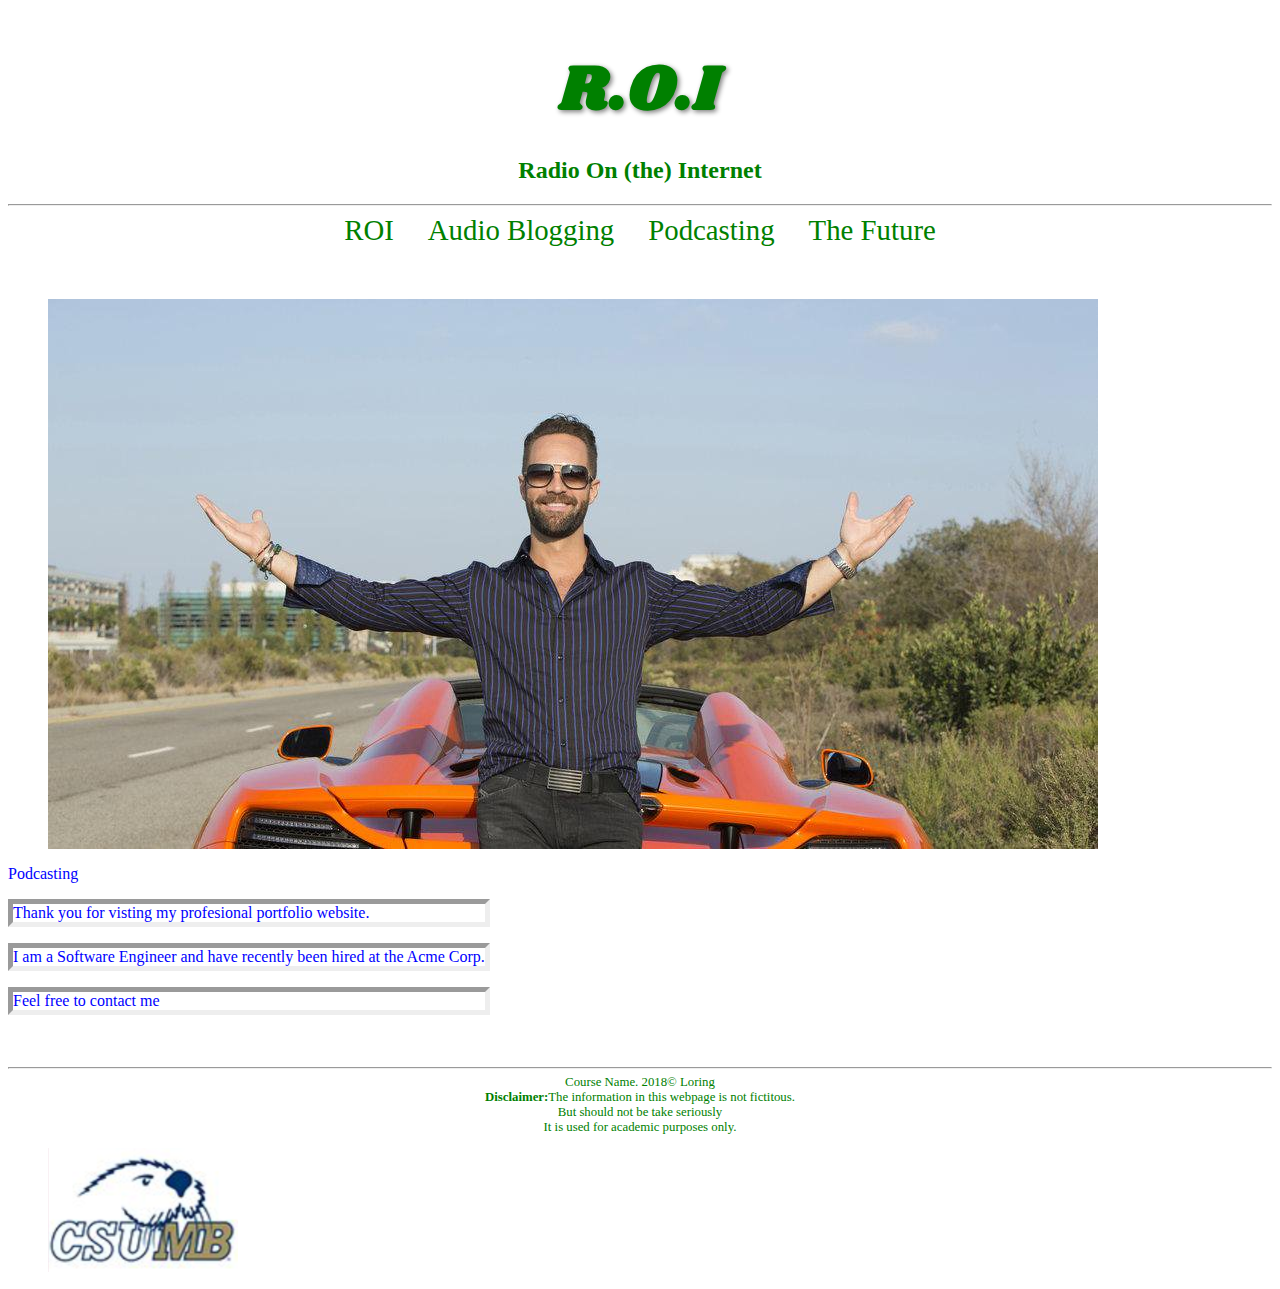
<file: hw/hw1/index.html>
<!DOCTYPE html>
<html>
    <head>
        <meta charset="utf-8"/>
        <title>Gabriel Loring: Personal Website</title>
        <link href="css/styles.css" rel="stylesheet" type="text/css">
        <link href="https://fonts.googleapis.com/css?family=Shrikhand" rel="stylesheet">
    </head>

    <body>
        <header>
            <h1>
                R.O.I
            </h1>
            <h2>
                Radio On (the) Internet
            </h2>
        </header>

        <hr>
        <nav>
            <a href="index.html">ROI</a>
            <a href="audioBlogging.html">Audio Blogging</a>
            <a href="podcasting.html">Podcasting</a>
            <a href="future.html">The Future</a>
        </nav>
        <br />
        <br />
        <main>
            <figure>
                <img 
                    id = "me"
                    src="img/funny.jpg" 
                    alt="Silicon Valley">
            </figure>
            <div id="Introduction">Podcasting
                <br />
                <p>Thank you for visting my profesional portfolio website.</p>
                <p>I am a Software Engineer and have recently been hired at the Acme Corp.</p>
                <p>Feel free to contact me</p>
                <br /><br />
            </div>
        </main>

    <footer>
        <hr>
        Course Name. 2018&copy; Loring<br />
        <strong>Disclaimer:</strong>The information in this webpage is not fictitous.<br />
        But should not be take seriously<br />
        It is used for academic purposes only.<br />

        <figure>
            <img 
                id = "logo"
                src="img/logo.png" 
                alt="CSUMB Logo">
        </figure>
    </footer>
    </body>
</html>
</file>
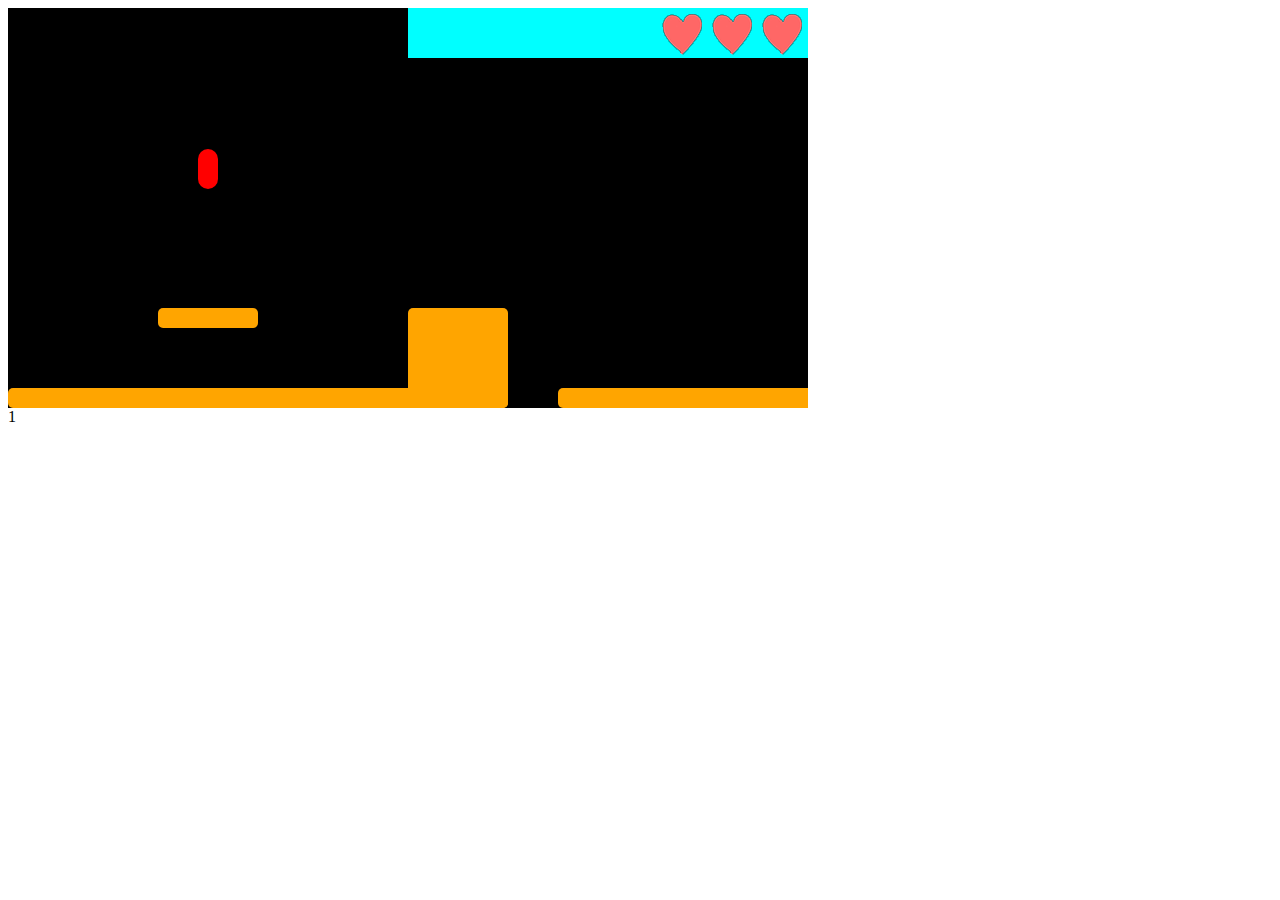
<file: hw/hw4/index.html>
<!DOCTYPE html>
<html>
	<head>
		<title>Platformer</title>
		<script src="myGameLibrary.js"></script>
      <script src="http://ajax.googleapis.com/ajax/libs/jquery/1.10.2/jquery.min.js"></script>
      <script>
         $("document").ready( function() {
            //jQuery code will go here
         })

         var pc;
         var npc_prince;
			var output;
			var leftArrowDown = false;
         var rightArrowDown = false;
         var upArrowDown = false;

			var gameTimer;

			const GRAVITY = 1;
			var fallSpeed = 0;
         var platforms;

         var level = 0;
         var lifebar;
         var numLives = 0;
         platforms = new Array();

         function addLife(){
            numLives++;
            var life = document.createElement('IMG');
            life.src='heart.png';
            lifebar.appendChild(life);
         }

         function removeLife(){
            if(numLives>0){
            numLives--;
            var lives = lifebar.children;
            lifebar.removeChild(lives[0]);
            }
            else{
               gameWindow.interHTML = '<br><br>You Lose!';
               gameWindow.className = 'msgGameOver';
            }
         }


         function addPlatform(x,y,w,h){
            var p = document.createElement('DIV');
            p.className = 'platform';
            p.style.left = x + 'px';
            p.style.top = y + 'px';
            p.style.width = w + 'px';   
            p.style.height = h + 'px';

            platforms.push(p);
            gameWindow.appendChild(p);
         }

			function init(){
            output = document.getElementById('output');
            output.innerHTML = level;
            lifebar = document.getElementById('lifebar');
            for(var i=0; i<3; i++){
               addLife();
            }

				pc = document.getElementById('pc');
				pc.style.width = '20px';
            pc.style.height = '40px';

				npc_prince = document.getElementById('npc_prince');
				npc_prince.style.width = '20px';
            npc_prince.style.height = '40px';

            nextLevel();
			}

         function nextLevel(){
            document.getElementById('btnContinue').style.display ='none';

            level++;
            output.innerHTML = level;

            fallSpeed = 0;
            leftArrowDown = false;
            rightArrowDown = false;
            upArrowDown = false;
            
            pc.style.left = '190px';
            pc.style.top = '50px';
            
            for(var i=0; i< platforms.length; i++){
               gameWindow.removeChild(platforms[i]);
            }
            

            if(level==1){
         		npc_prince.style.left = '2000px';
				   npc_prince.style.top = '340px';
               addPlatform(0,380,500,20);
               addPlatform(150,300,100,20);
               addPlatform(550, 380,400,20);
               addPlatform(400, 300, 100, 100);
               addPlatform(900, 200, 100, 20);
               addPlatform(800, 300, 100, 20);            
               addPlatform(1180, 380, 1400, 20);
            }
            else if(level==2){
              	npc_prince.style.left = '500px';
               npc_prince.style.top = '340px'; 
               addPlatform(0,380,250,20);
               addPlatform(300,380,250,20);
            }
            else if(level==3){
              	npc_prince.style.left = '650px';
               npc_prince.style.top = '240px'; 
               addPlatform(0,380,500,20);
               addPlatform(550,280,150,20);
            }

            gameTimer = setInterval(gameloop, 50);
         }
			function gameloop(){
				// HORIZONTAL MOVEMENT
				if(leftArrowDown){
               pc.style.left = parseInt(pc.style.left) - 5 + 'px';
				}

            if(rightArrowDown){
					pc.style.left = parseInt(pc.style.left) + 5 + 'px';	
            }
            if(upArrowDown){ // Allow mid Air Jumps
               fallSpeed -= 2;
               if(fallSpeed < -4){ //Cap our jump height
                  fallSpeed = -4;
               }
            }

            //Only check side hit once
            if(leftArrowDown || rightArrowDown){
               var sideHit = false; 
               for(var i =0; i<platforms.length; i++){
                  if(hittest(pc,platforms[i])){
                     sideHit = true;
                     if(leftArrowDown){
                        pc.style.left = parseInt(pc.style.left) + 5 + 'px'
                     }
                     else{
                        pc.style.left = parseInt(pc.style.left) - 5 + 'px'
                     }
                     break;
                  }
               }
               if(!sideHit){   // Moved scrolling here
                  var scroll = 5;
                  if(rightArrowDown){
                     scroll *= -1;
                  }
                  for(var i = 0; i<platforms.length; i++){
                     platforms[i].style.left = parseInt(platforms[i].style.left) + scroll + "px";
                  }
                  npc_prince.style.left = parseInt(npc_prince.style.left) + scroll + "px";
               }
            }

            fallSpeed += GRAVITY;
            pc.style.top = parseInt(pc.style.top) + fallSpeed + 'px';

            for(var i=0; i<platforms.length; i++){
               if(hittest(pc, platforms[i])){
                  pc.style.top = parseInt(platforms[i].style.top)-parseInt(pc.style.height) + 'px';
                  if(fallSpeed<0){     // We hit the bottom of a platform
                     pc.style.top = parseInt(platforms[i].style.top)+parseInt(platforms[i].style.height) + 'px';
                     fallSpeed *= -1;
                  }
                  else if(upArrowDown){ //Jump off a platform will get a boost
                     fallSpeed -=16;
                  }
                  else if(fallSpeed < 4){   // Lets add a bit of bounce but not to much
                     fallSpeed = 0;
                  }else{
                     fallSpeed = fallSpeed/2 ;
                     fallSpeed = fallSpeed * -1;
                  }
                  break;   // We can only hit one platform at a time
               }
            }

            if(hittest(pc, npc_prince)){
               clearInterval(gameTimer);
               alert("You saved the prince!");
               if(level==3){
                  gameWindow.interHTML = '<br><br>You Win!';
                  gameWindow.className = 'msgGameOver';
               }else{
                  document.getElementById('btnContinue').style.display ='block';
               }
            }
            else if(parseInt(pc.style.top) > 400){
               clearInterval(gameTimer);
               alert("So sad you fell in a hole!");
               removeLife();
               level--;
               nextLevel();
            }

			}

			document.addEventListener('keydown', function(event){
				if(event.keyCode==37) leftArrowDown = true;
            if(event.keyCode==39) rightArrowDown = true;
            if(event.keyCode==38) upArrowDown = true;
			});

			document.addEventListener('keyup', function(event){
				if(event.keyCode==37) leftArrowDown = false;
            if(event.keyCode==39) rightArrowDown = false;
            if(event.keyCode==38) upArrowDown = false;
			});
      </script>


		<style type="text/css">
			#gameWindow{
				position: relative;
				width: 800px;
				height: 400px;
				background-color: black;
            overflow: hidden;
			}

			#pc{
				position: absolute;
				border-radius: 10px;
				background-color: red;
			}

			#npc_prince{
				position: absolute;
				border-radius: 10px;
				background-color: yellow;
			}         

         .platform{
            position:absolute;
            background-color: orange;
            border-radius: 5px;
         }

         #btnContinue{
            position: absolute;
            left : 350px;
            top: 320px;

            display: none;

            background-color: rgba(255, 255, 255, 0.6);
            color: black;

            padding: 20px;
            padding-top: 10px;
            padding-bottom: 10px;
            border-radius: 10px;

            text-align: center;
            font-size: 14pt;

            z-index: 10;
            -webkit-touch-callout: none;
            -webkit-user-select: none;
            -khtml-user-select: none;
            -moz-user-select: none;
            -ms-user-select: none;
            user-select: none;
         }

         #btnContinue:hover{
            background-color: rgba(255, 255, 255, 0.9);
         }

         .msgGameOver{
            font-size:50pt;
            text-align: center;
            color: white;
         }

         #lifebar{
            position: absolute;
            width: 400px;
            left: 400px;
            text-align: right;

            height: 50px;
            background-color: aqua;
         }
		</style>

	
	</head>
	<body onload="init()">

		<div id="gameWindow">
         <div id="lifebar"></div>
			<div id="pc"></div>
         <div id="npc_prince"></div>
         <div id="btnContinue" onclick="nextLevel();">Continue</div>
		</div>
		<div id="output"></div>

	</body>
</html>
</file>
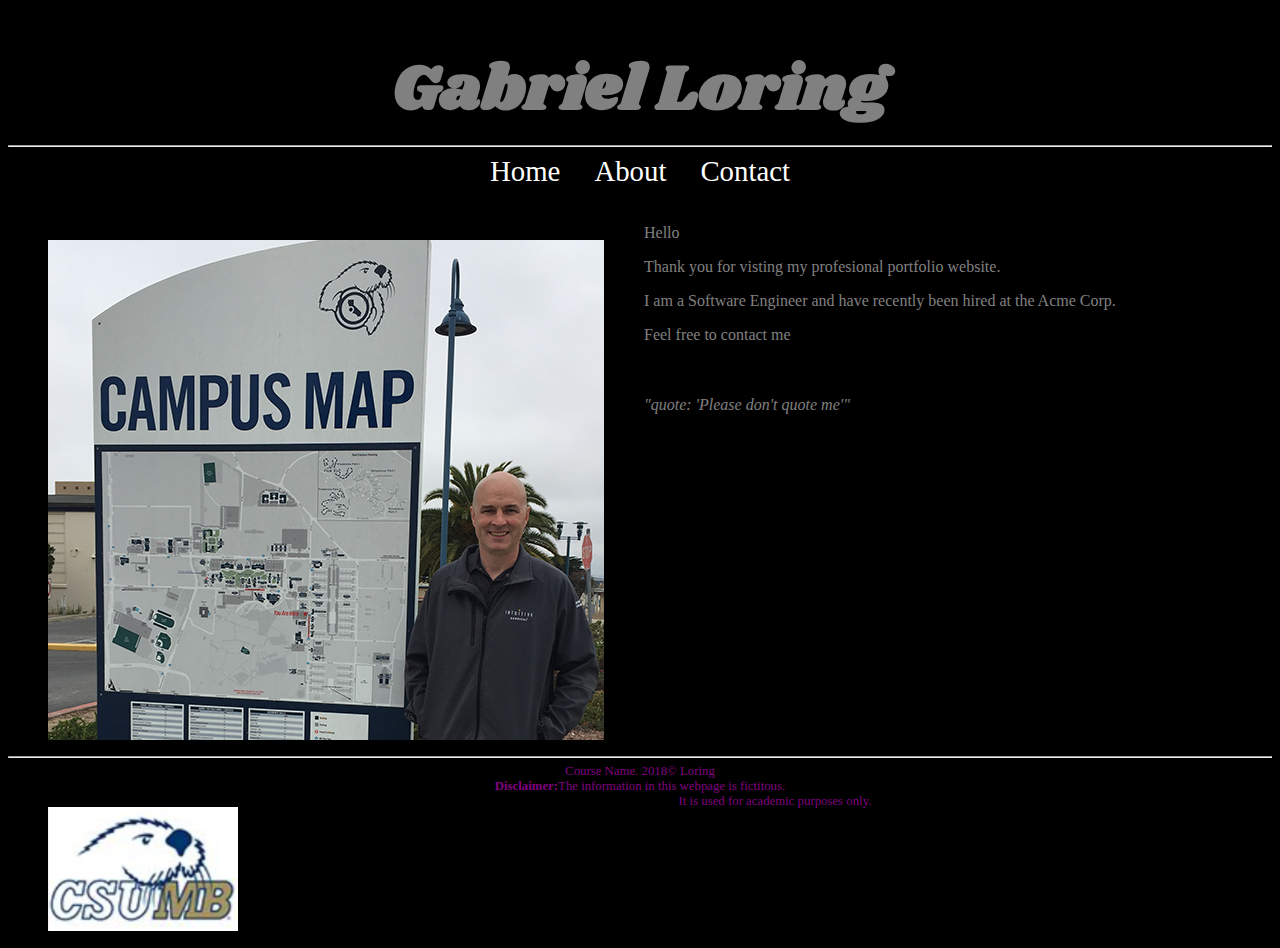
<file: labs/lab1/index.html>
<!DOCTYPE html>
<html>
    <head>
        <meta charset="utf-8"/>
        <title>Gabriel Loring: Personal Website</title>
        <link href="css/styles.css" rel="stylesheet" type="text/css">
        <link href="https://fonts.googleapis.com/css?family=Shrikhand" rel="stylesheet">
    </head>

    <body>
        <header>
            <h1>
                Gabriel Loring
            </h1>
        </header>

        <hr>
        <nav>
            <a href="index.html">Home</a>
            <a href="about.html">About</a>
            <a href="contact.html">Contact</a>
        </nav>
        <br />
        <br />
        <main>
            <figure>
                <img 
                    id = "me"
                    src="img/gabe_loring.png" 
                    alt="Picture of Gabe">
            </figure>
            <div id="welcomeText">Hello
                <br />
                <p>Thank you for visting my profesional portfolio website.</p>
                <p>I am a Software Engineer and have recently been hired at the Acme Corp.</p>
                <p>Feel free to contact me</p>
                <br /><br />
                <em>"quote: 'Please don't quote me'"</em>
            </div>
        </main>

    <footer>
        <hr>
        Course Name. 2018&copy; Loring<br />
        <strong>Disclaimer:</strong>The information in this webpage is fictitous.<br />
        It is used for academic purposes only.

        <figure>
            <img 
                id = "logo"
                src="img/logo.png" 
                alt="CSUMB Logo">
        </figure>
    </footer>
    </body>
</html>
</file>
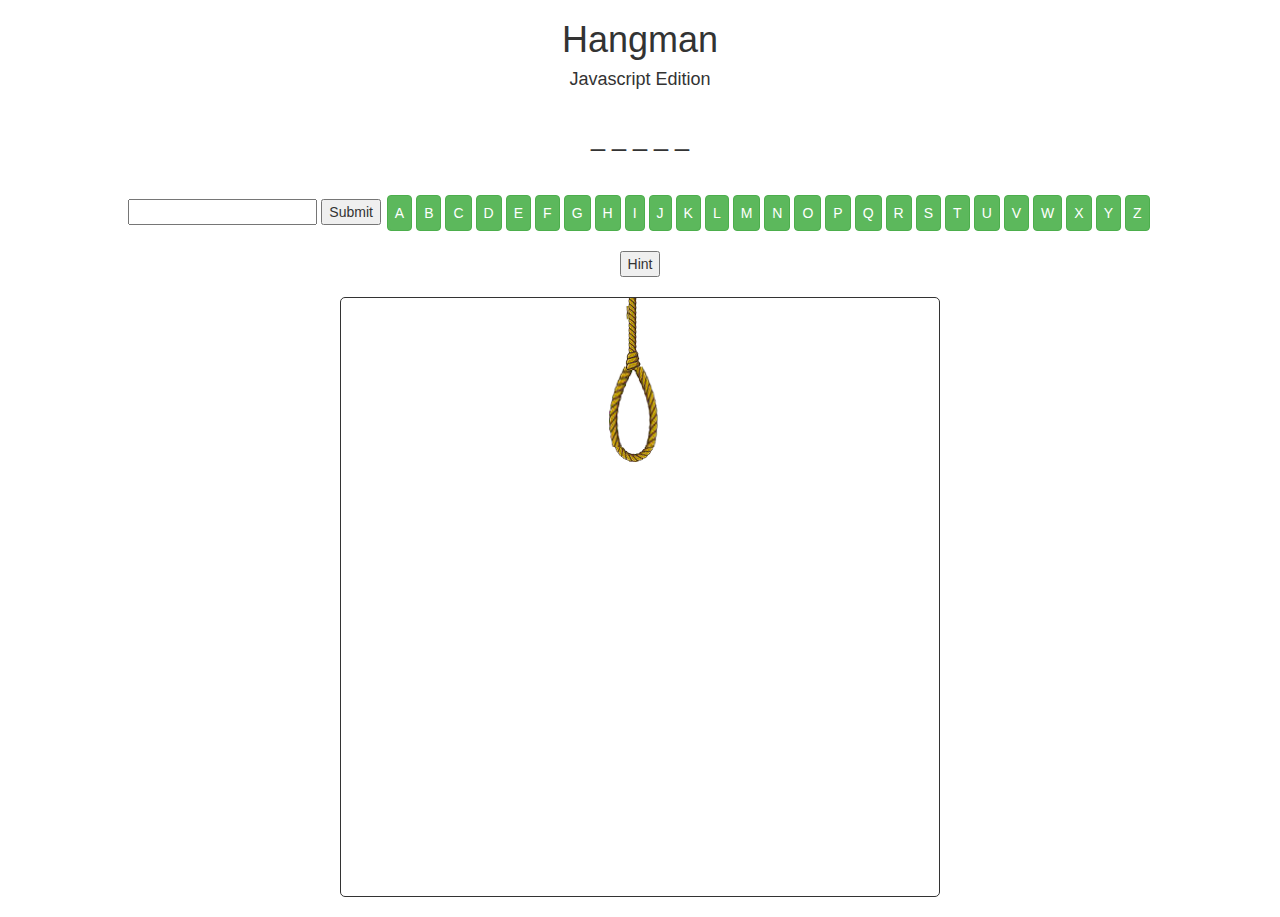
<file: labs/lab7/index.html>
<!DOCTYPE html>
<html>
    <head>
        <title>Hangman</title>
        <script language="javascript">
            /*
            var selectWord = "";
            var selectHint = "";
            var board = [];
            var remainingGuesses = 6;
            var words = ["snake", "monkey", "bettle"];
            var alphabet = ['A', 'B', 'C', 'E', 'F', 'G', 'H', 'I', 'J', 'K', 'L', 'M', 'N', 'O', 'P', 'Q', 'R', 'S', 'T', 'U', 'V', 'W', 'X', 'Y', 'Z'];


            // console.log(words[0]);
            //
            // var randomInt = Math.floor(Math.random() * words.length);
            // selectWord =  words[randomInt];
            // console.log(selectWord);

            //Listeners
            window.onload = startGame();

            //Functions
            function startGame(){
                pickWord();
                initBoard();
                updateBoard();
            }

            function initBoard(){
                for(var letter in selectWord){
                    board.push(" _");
                }
            }

            function pickWord(){
                var randomInt = Math.floor(Math.random() * words.length);
                selectedWord =  words[randomInt];
            }

            function updateWord(positions, letter){
                for(var pos of positions){
                    board[pos] = letter;
                }
                updateBoard();
            }

            function updateBoard(){
                $("#word").empty();

                for(var letter of board){
                    document.getElementById("word").innerHTML += letter + " ";
                }
            }

            function updateMan(){
                $("handImg").attr("src", "img/stick_" + (6-remainingGuesses) + ".png");
            }
            function initBoard();
            for(var letter of board){
                document.getElementById("word").innerHTML += letter + " ";
            }

            //CREATE LETTERS IN LETTER DIV
            function createLetters(){
                for( var letter of alphabet){
                    $("#letters"). append(",button class='letter' id='" + letter + "'>"+ letter + "</button>");

                    //Goes here??
                    $(".letter").click(function(){
                        console.log($(this).attr("id"));
                    })
                }
            }

            function checkLetter(letter){
                var positions = new Array();

                for(var i = 0; i < selectedWord.length; i++){
                    console.log(selectedWord);
                    if(letter == selectedWord[i]){
                        positions.push(i);
                    }
                }

                if((positions.length > 0){
                    updateWord(positions, letter);
                }else{
                    remainingGuesses -= 1;
                }
            }


            $("#letterBtn").click(function(){
                var boxVal = $("#letterBox").val();
                console.log("You pressed the button and it had value: " + boxVal);
            })
            */
        </script>
        <link  href="css/styles.css" rel="stylesheet" type="text/css" />
        <link href="https://fonts.googleapis.com/css?family=Pacifico" rel="stylesheet">
        <link href="https://maxcdn.bootstrapcdn.com/bootstrap/3.3.7/css/bootstrap.min.css" rel="stylesheet" integrity="sha384-BVYiiSIFeK1dGmJRAkycuHAHRg32OmUcww7on3RYdg4Va+PmSTsz/K68vbdEjh4u" crossorigin="anonymous">

        <script src="https://ajax.googleapis.com/ajax/libs/jquery/3.2.1/jquery.min.js"></script>
        <script src="https://maxcdn.bootstrapcdn.com/bootstrap/3.3.7/js/bootstrap.min.js" integrity="sha384-Tc5IQib027qvyjSMfHjOMaLkfuWVxZxUPnCJA7l2mCWNIpG9mGCD8wGNIcPD7Txa" crossorigin="anonymous"></script>

        <meta name="viewport" content="width=device-width, initial-scale=1">
    </head>
    <body>
        <div class='container text-center'>
            <header>
                <h1>Hangman</h1>
                <h4>Javascript Edition</h4>
            </header>

            <div id="word"></div>
            <div id="letters">
                <input type = "text" id = "letterBox">
                <button id = "letterBtn">Submit</button>
            </div>

            
            <button id = "hintbtn">Hint</button>
            <div id="hint">
            </div>
            
            <div id="man">
                <img src="img/stick_0.png" class="manImg" id="hangImg">
            </div>

            <div id="guesses">
                <span></span>
            </div>
            
            <div id="won">
                <h2>You Won!</h2>
                <button class="replayBtn btn btn-success">Play Again</button>
            </div>
            <div id="lost">
                <h2>You Lost!</h2>
                <button class="replayBtn btn btn-warning">Play Again</button>
            </div>

        </div>

    <!--<script src='js/hangman.js'></script>-->
    <script src='js/hangman_revised.js'></script>
    </body>
</html>
</file>
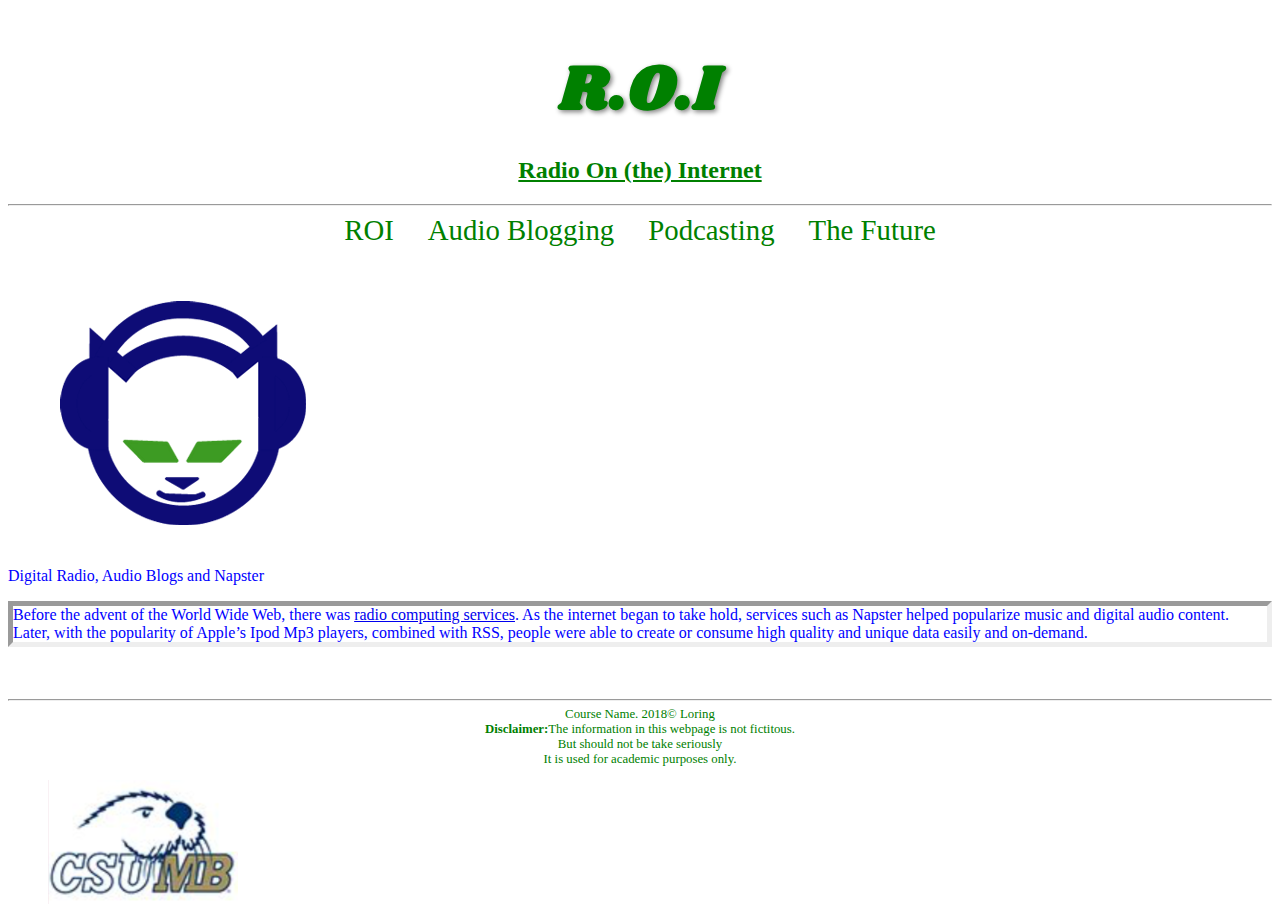
<file: hw/hw1/audioblogging.html>
<!DOCTYPE html>
<html lang="en-US">
    <head>
        <meta charset="utf-8"/>
        <title>Gabriel Loring: Tres Commas Website</title>
        <link href="css/styles.css" rel="stylesheet" type="text/css">
        <link href="https://fonts.googleapis.com/css?family=Shrikhand" rel="stylesheet">
    </head>

    <body>
        <header>
            <h1>
                R.O.I
            </h1>
            <h2>
                <u>Radio On (the) Internet</u>
            </h2>
        </header>

        <hr>
        <nav>
            <a href="index.html">ROI</a>
            <a href="audioblogging.html">Audio Blogging</a>
            <a href="podcasting.html">Podcasting</a>
            <a href="future.html">The Future</a>
        </nav>
        <br />
        <br />
        <main>
            <figure>
                <img 
                    id = "me"
                    src="img/napster.gif" 
                    alt="Napster Logo">
            </figure>
            <div id="Introduction">Digital Radio, Audio Blogs and Napster
                <br />
                <p>Before the advent of the World Wide Web, there was <a href="https://en.wikipedia.org/wiki/History_of_podcasting" >radio computing services</a>. As the internet began to take hold, services such as Napster helped popularize music and digital audio content. Later, with the popularity of Apple’s Ipod Mp3 players, combined with RSS, people were able to create or consume high quality and unique data easily and on-demand.</p>
                <br /><br />
            </div>
        </main>

    <footer>
        <hr>
        Course Name. 2018&copy; Loring<br />
        <strong>Disclaimer:</strong>The information in this webpage is not fictitous.<br />
        But should not be take seriously<br />
        It is used for academic purposes only.<br />

        <figure>
            <img 
                id = "logo"
                src="img/logo.png" 
                alt="CSUMB Logo">
        </figure>
    </footer>
    </body>
</html>
</file>
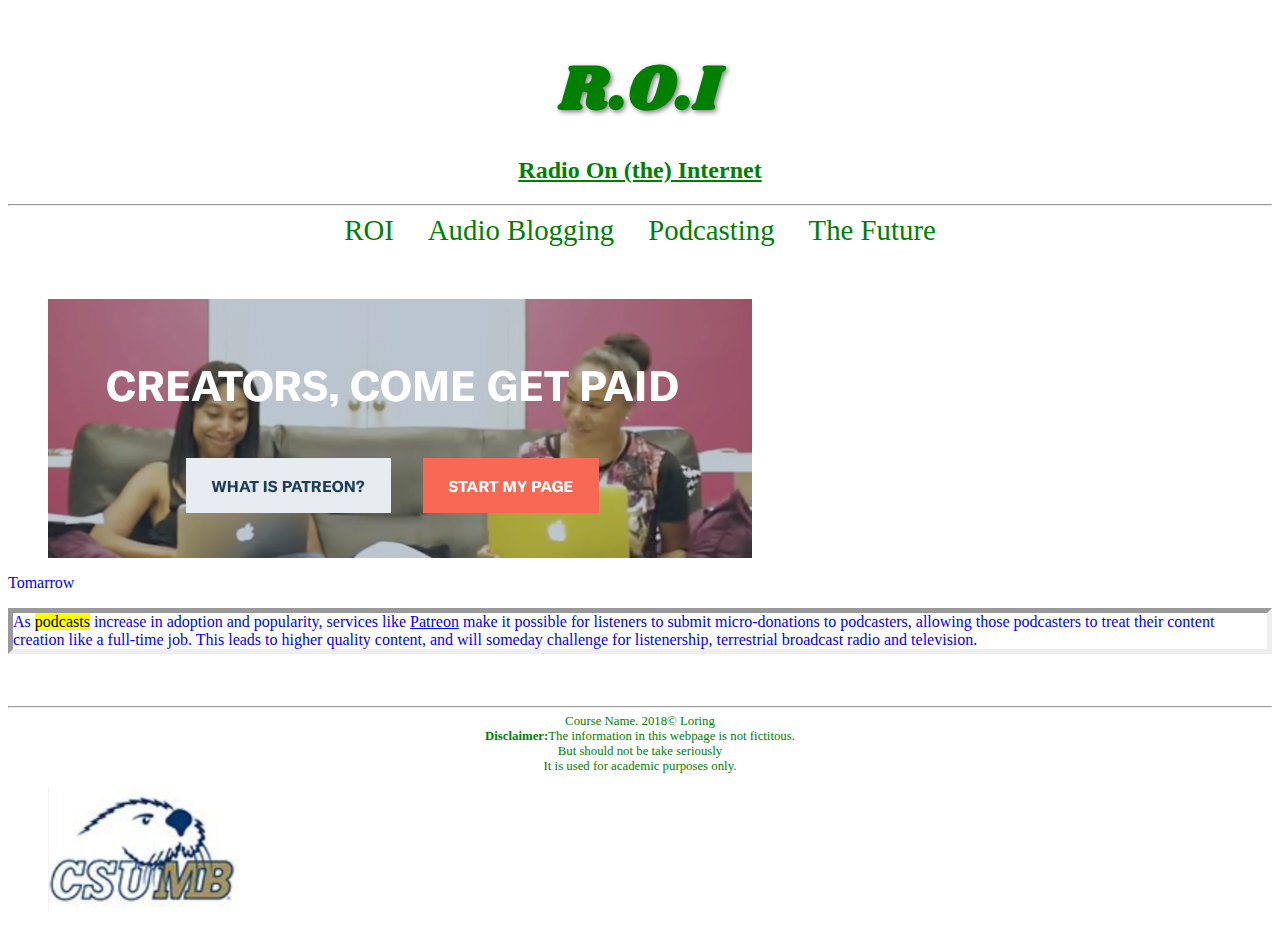
<file: hw/hw1/future.html>
<!DOCTYPE html>
<html lang="en-US">
    <head>
        <meta charset="utf-8"/>
        <title>Gabriel Loring: Tres Commas Website</title>
        <link href="css/styles.css" rel="stylesheet" type="text/css">
        <link href="https://fonts.googleapis.com/css?family=Shrikhand" rel="stylesheet">
    </head>

    <body>
        <header>
            <h1>
                R.O.I
            </h1>
            <h2>
                <u>Radio On (the) Internet</u>
            </h2>
        </header>

        <hr>
        <nav>
            <a href="index.html">ROI</a>
            <a href="audioblogging.html">Audio Blogging</a>
            <a href="podcasting.html">Podcasting</a>
            <a href="future.html">The Future</a>
        </nav>
        <br />
        <br />
        <main>
            <figure>
                <img 
                    id = "me"
                    src="img/patreon.png" 
                    alt="Patreon Logo">
            </figure>
            <div id="Introduction">Tomarrow
                <br />
                <p>As <mark>podcasts</mark> increase in adoption and popularity, services like <a href="https://www.patreon.com" >Patreon</a> make it possible for listeners to submit micro-donations to podcasters, allowing those podcasters to treat their content creation like a full-time job. This leads to higher quality content, and will someday challenge for listenership, terrestrial broadcast radio and television.</p>
                <br /><br />
            </div>
        </main>

    <footer>
        <hr>
        Course Name. 2018&copy; Loring<br />
        <strong>Disclaimer:</strong>The information in this webpage is not fictitous.<br />
        But should not be take seriously<br />
        It is used for academic purposes only.<br />

        <figure>
            <img 
                id = "logo"
                src="img/logo.png" 
                alt="CSUMB Logo">
        </figure>
    </footer>
    </body>
</html>
</file>
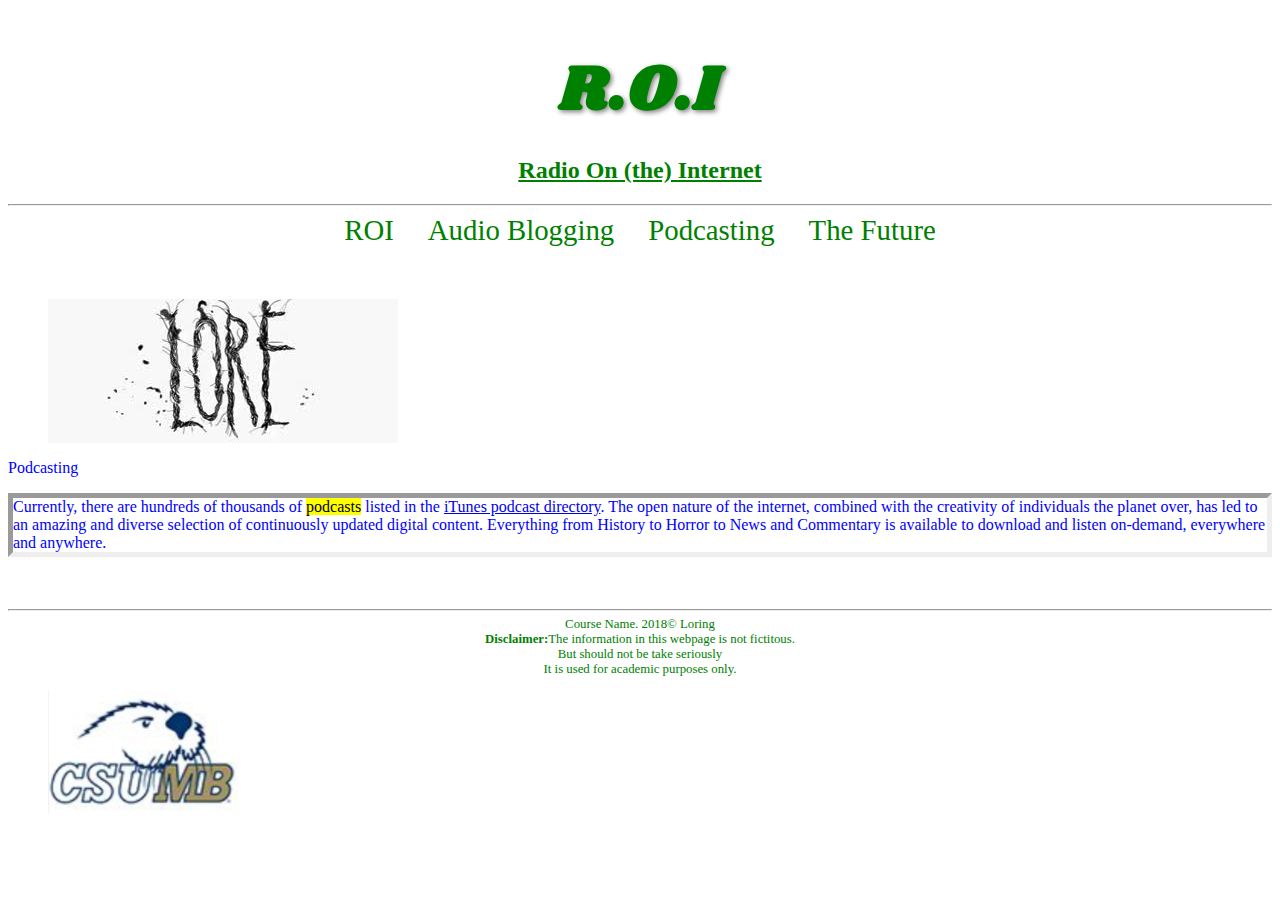
<file: hw/hw1/podcasting.html>
<!DOCTYPE html>
<html lang="en-US">
    <head>
        <meta charset="utf-8"/>
        <title>Gabriel Loring: Tres Commas Website</title>
        <link href="css/styles.css" rel="stylesheet" type="text/css">
        <link href="https://fonts.googleapis.com/css?family=Shrikhand" rel="stylesheet">
    </head>

    <body>
        <header>
            <h1>
                R.O.I
            </h1>
            <h2>
                <u>Radio On (the) Internet</u>
            </h2>
        </header>

        <hr>
        <nav>
            <a href="index.html">ROI</a>
            <a href="audioblogging.html">Audio Blogging</a>
            <a href="podcasting.html">Podcasting</a>
            <a href="future.html">The Future</a>
        </nav>
        <br />
        <br />
        <main>
            <figure>
                <img 
                    id = "me"
                    src="img/lore.png" 
                    alt="Lore Podcast">
            </figure>
            <div id="Introduction">Podcasting
                <br />
                <p>Currently, there are hundreds of thousands of <mark>podcasts</mark> listed in the <a href="https://www.apple.com/itunes/podcasts/">iTunes podcast directory</a>. The open nature of the internet, combined with the creativity of individuals the planet over, has led to an amazing and diverse selection of continuously updated digital content. Everything from History to Horror to News and Commentary is available to download and listen on-demand, everywhere and anywhere.</p>
                <br /><br />
            </div>
        </main>

    <footer>
        <hr>
        Course Name. 2018&copy; Loring<br />
        <strong>Disclaimer:</strong>The information in this webpage is not fictitous.<br />
        But should not be take seriously<br />
        It is used for academic purposes only.<br />

        <figure>
            <img 
                id = "logo"
                src="img/logo.png" 
                alt="CSUMB Logo">
        </figure>
    </footer>
    </body>
</html>
</file>
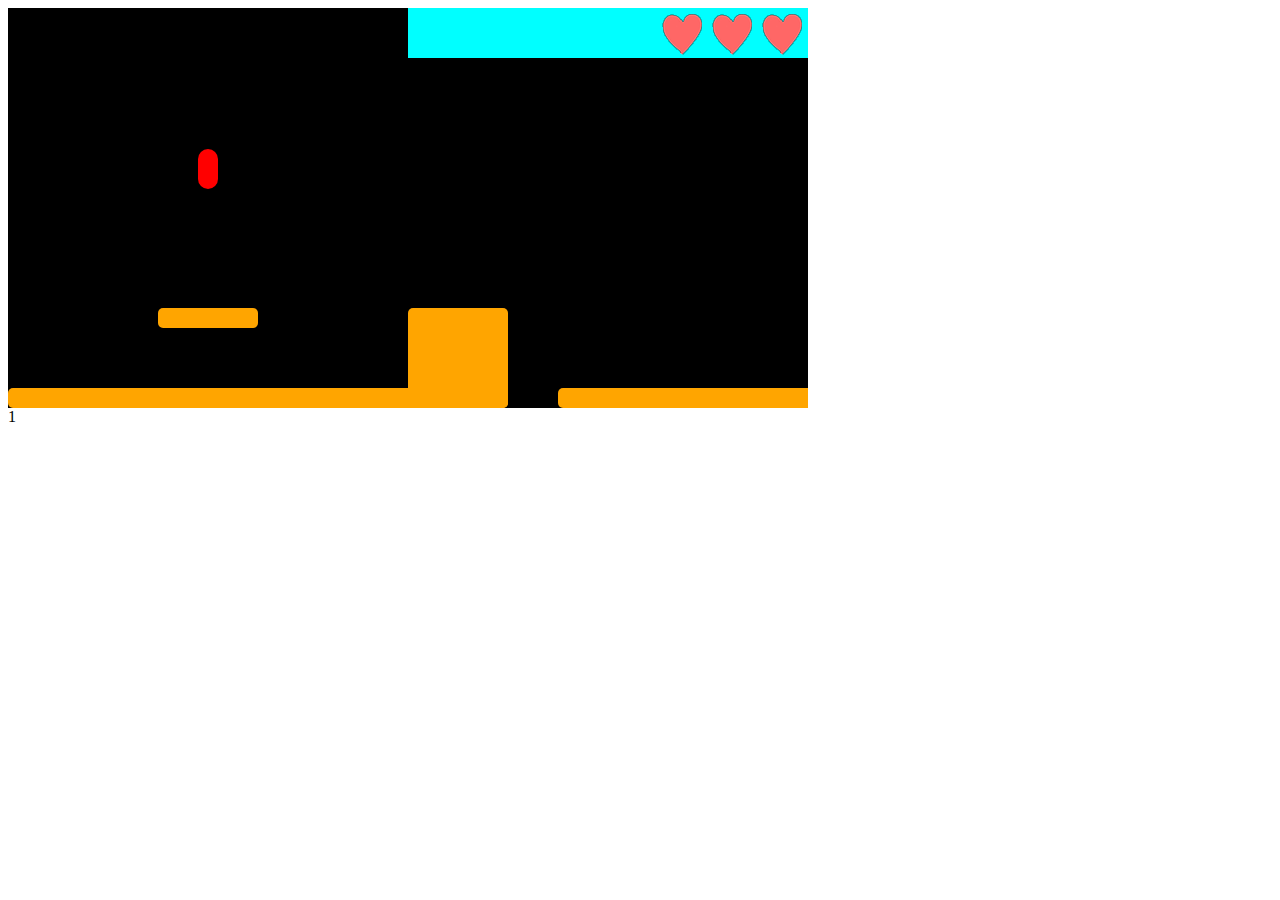
<file: hw/hw4/index2.html>
<!DOCTYPE html><html>	<head>		<title>Platformer</title>		<script src="myGameLibrary.js"></script>      <script src="http://ajax.googleapis.com/ajax/libs/jquery/1.10.2/jquery.min.js"></script>      <script>         $("document").ready( function() {            //jQuery code will go here         })      </script>		<style type="text/css">			#gameWindow{				position: relative;				width: 800px;				height: 400px;				background-color: black;            overflow: hidden;			}			#pc{				position: absolute;				border-radius: 10px;				background-color: red;			}			#npc_prince{				position: absolute;				border-radius: 10px;				background-color: yellow;			}         .platform{            position:absolute;            background-color: orange;            border-radius: 5px;         }         #btnContinue{            position: absolute;            left : 350px;            top: 320px;            display: none;            background-color: rgba(255, 255, 255, 0.6);            color: black;            padding: 20px;            padding-top: 10px;            padding-bottom: 10px;            border-radius: 10px;            text-align: center;            font-size: 14pt;            z-index: 10;            -webkit-touch-callout: none;            -webkit-user-select: none;            -khtml-user-select: none;            -moz-user-select: none;            -ms-user-select: none;            user-select: none;         }         #btnContinue:hover{            background-color: rgba(255, 255, 255, 0.9);         }         .msgGameOver{            font-size:50pt;            text-align: center;            color: white;         }         #lifebar{            position: absolute;            width: 400px;            left: 400px;            text-align: right;            height: 50px;            background-color: aqua;         }		</style>		<script type="text/javascript">         var pc;         var npc_prince;			var output;			var leftArrowDown = false;         var rightArrowDown = false;         var upArrowDown = false;			var gameTimer;			const GRAVITY = 1;			var fallSpeed = 0;         var platforms;         var level = 0;         var lifebar;         var numLives = 0;         platforms = new Array();         function addLife(){            numLives++;            var life = document.createElement('IMG');            life.src='heart.png';            lifebar.appendChild(life);         }         function removeLife(){            if(numLives>0){            numLives--;            var lives = lifebar.children;            lifebar.removeChild(lives[0]);            }            else{               gameWindow.interHTML = '<br><br>You Lose!';               gameWindow.className = 'msgGameOver';            }         }         function addPlatform(x,y,w,h){            var p = document.createElement('DIV');            p.className = 'platform';            p.style.left = x + 'px';            p.style.top = y + 'px';            p.style.width = w + 'px';            p.style.height = h + 'px';            platforms.push(p);            gameWindow.appendChild(p);         }			function init(){            output = document.getElementById('output');            output.innerHTML = level;            lifebar = document.getElementById('lifebar');            for(var i=0; i<3; i++){               addLife();            }				pc = document.getElementById('pc');				pc.style.width = '20px';            pc.style.height = '40px';				npc_prince = document.getElementById('npc_prince');				npc_prince.style.width = '20px';            npc_prince.style.height = '40px';            nextLevel();			}         function nextLevel(){            document.getElementById('btnContinue').style.display ='none';            level++;            output.innerHTML = level;            fallSpeed = 0;            leftArrowDown = false;            rightArrowDown = false;            upArrowDown = false;            pc.style.left = '190px';            pc.style.top = '50px';            for(var i=0; i< platforms.length; i++){               gameWindow.removeChild(platforms[i]);            }            if(level==1){         		npc_prince.style.left = '2000px';				   npc_prince.style.top = '340px';               addPlatform(0,380,500,20);               addPlatform(150,300,100,20);               addPlatform(550, 380,400,20);               addPlatform(400, 300, 100, 100);               addPlatform(900, 200, 100, 20);               addPlatform(800, 300, 100, 20);               addPlatform(1180, 380, 1400, 20);            }            else if(level==2){              	npc_prince.style.left = '500px';               npc_prince.style.top = '340px';               addPlatform(0,380,250,20);               addPlatform(300,380,250,20);            }            else if(level==3){              	npc_prince.style.left = '650px';               npc_prince.style.top = '240px';               addPlatform(0,380,500,20);               addPlatform(550,280,150,20);            }            gameTimer = setInterval(gameloop, 50);         }			function gameloop(){				// HORIZONTAL MOVEMENT				if(leftArrowDown){               pc.style.left = parseInt(pc.style.left) - 5 + 'px';				}            if(rightArrowDown){					pc.style.left = parseInt(pc.style.left) + 5 + 'px';            }            if(upArrowDown){ // Allow mid Air Jumps               fallSpeed -= 2;               if(fallSpeed < -16){ //Cap our jump height                  fallSpeed = -16;               }            }            //Only check side hit once            if(leftArrowDown || rightArrowDown){               var sideHit = false;               for(var i =0; i<platforms.length; i++){                  if(hittest(pc,platforms[i])){                     sideHit = true;                     if(leftArrowDown){                        pc.style.left = parseInt(pc.style.left) + 5 + 'px'                     }                     else{                        pc.style.left = parseInt(pc.style.left) - 5 + 'px'                     }                     break;                  }               }               if(!sideHit){   // Moved scrolling here                  var scroll = 5;                  if(rightArrowDown){                     scroll *= -1;                  }                  for(var i = 0; i<platforms.length; i++){                     platforms[i].style.left = parseInt(platforms[i].style.left) + scroll + "px";                  }                  npc_prince.style.left = parseInt(npc_prince.style.left) + scroll + "px";               }            }            fallSpeed += GRAVITY;            pc.style.top = parseInt(pc.style.top) + fallSpeed + 'px';            for(var i=0; i<platforms.length; i++){               if(hittest(pc, platforms[i])){                  pc.style.top = parseInt(platforms[i].style.top)-parseInt(pc.style.height) + 'px';                  if(fallSpeed<0){     // We hit the bottom of a platform                     pc.style.top = parseInt(platforms[i].style.top)+parseInt(platforms[i].style.height) + 'px';                     fallSpeed *= -1;                  }                  else if(upArrowDown){ //Jump off a platform will get a boost                     fallSpeed -=16;                  }                  else if(fallSpeed < 4){   // Lets add a bit of bounce but not to much                     fallSpeed = 0;                  }else{                     fallSpeed = fallSpeed/2 ;                     fallSpeed = fallSpeed * -1;                  }                  break;   // We can only hit one platform at a time               }            }            if(hittest(pc, npc_prince)){               clearInterval(gameTimer);               alert("You saved the prince!");               if(level==3){                  gameWindow.interHTML = '<br><br>You Win!';                  gameWindow.className = 'msgGameOver';               }else{                  document.getElementById('btnContinue').style.display ='block';               }            }            else if(parseInt(pc.style.top) > 400){               clearInterval(gameTimer);               alert("So sad you fell in a hole!");               removeLife();               level--;               nextLevel();            }			}			document.addEventListener('keydown', function(event){				if(event.keyCode==37) leftArrowDown = true;            if(event.keyCode==39) rightArrowDown = true;            if(event.keyCode==38) upArrowDown = true;			});			document.addEventListener('keyup', function(event){				if(event.keyCode==37) leftArrowDown = false;            if(event.keyCode==39) rightArrowDown = false;            if(event.keyCode==38) upArrowDown = false;			});		</script>	</head>	<body onload="init()">		<div id="gameWindow">         <div id="lifebar"></div>			<div id="pc"></div>         <div id="npc_prince"></div>         <div id="btnContinue" onclick="nextLevel();">Continue</div>		</div>		<div id="output"></div>	</body></html>
</file>
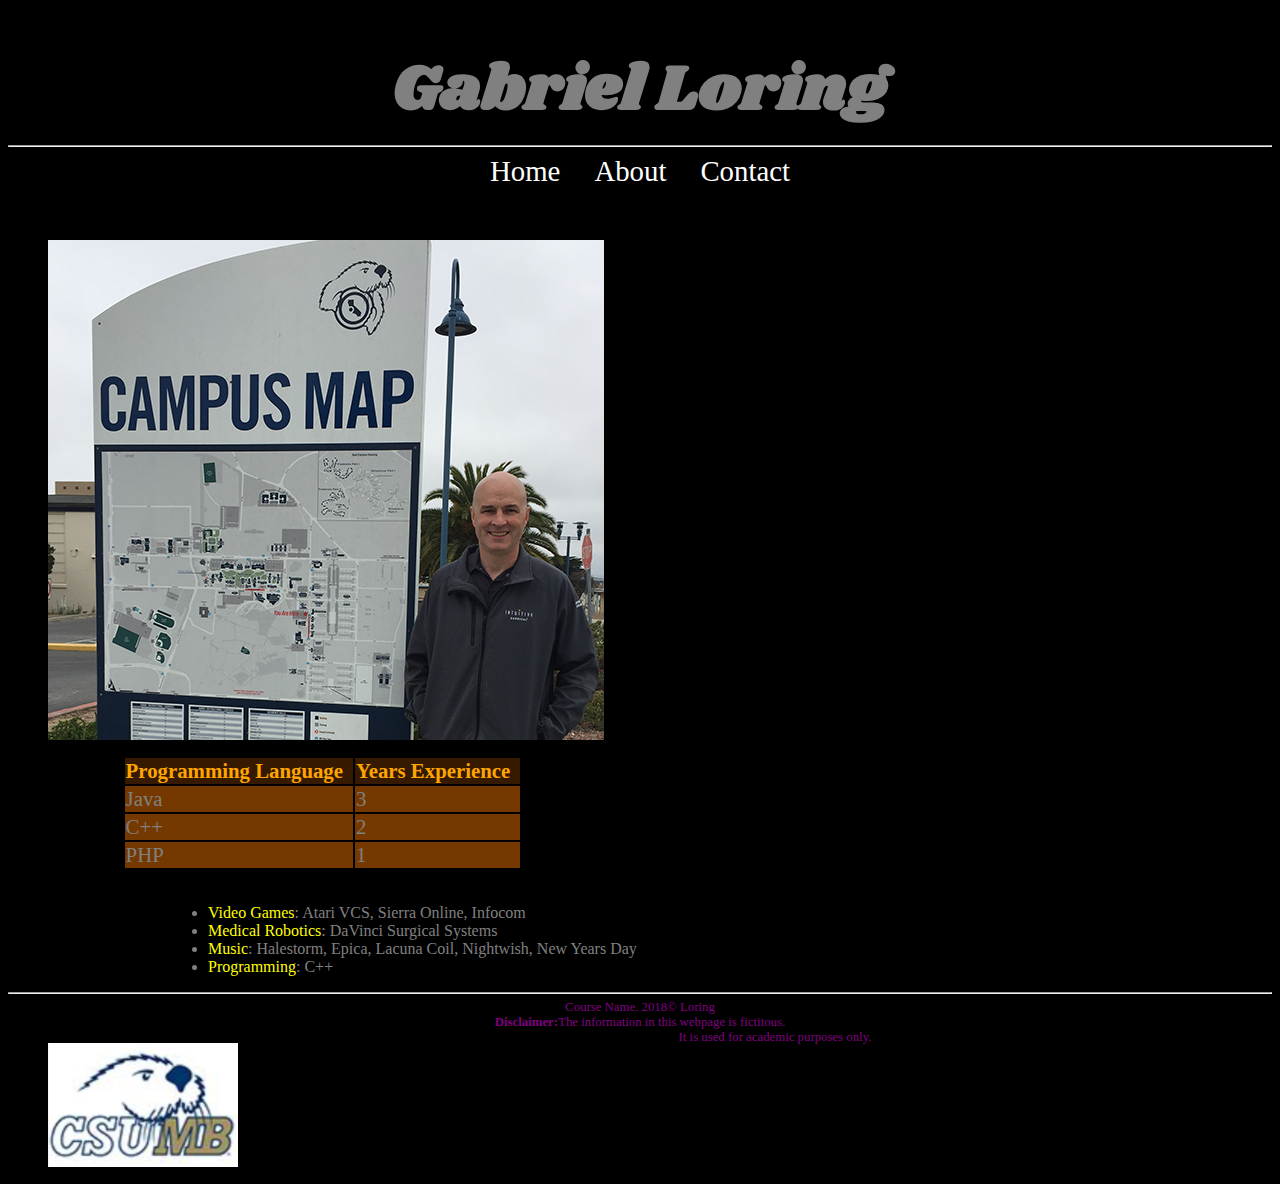
<file: labs/lab1/about.html>
<!DOCTYPE html>
<html>
    <head>
        <meta charset="utf-8"/>
        <title>Gabriel Loring: Personal Website</title>
        <link href="css/styles.css" rel="stylesheet" type="text/css">
        <link href="https://fonts.googleapis.com/css?family=Shrikhand" rel="stylesheet">
    </head>

    <body>
        <header>
            <h1>
                Gabriel Loring
            </h1>
        </header>

        <hr>
        <nav>
            <a href="index.html">Home</a>
            <a href="about.html">About</a>
            <a href="contact.html">Contact</a>
        </nav>
        <br />
        <br />
        <main>
            <figure>
                <img 
                    id = "me"
                    src="img/gabe_loring.png" 
                    alt="Picture of Gabe">
            </figure>
            <div id="content">
                <table>
                    <tr id="table-header">
                        <td><strong>Programming Language</strong></td>
                        <td><strong>Years Experience</strong></td>
                    </tr>
                    <tr class="table-row">
                        <td>Java</td>
                        <td>3</td>
                    </tr>
                    <tr class="table-row">
                        <td>C++</td>
                        <td>2</td>
                    </tr>
                    <tr class="table-row">
                        <td>PHP</td>
                        <td>1</td>
                    </tr>
                </table>
            <br />
                <ul>
                    <li><span class="hobby">Video Games</span>: Atari VCS, Sierra Online, Infocom</li>
                    <li><span class="hobby">Medical Robotics</span>: DaVinci Surgical Systems</li>
                    <li><span class="hobby">Music</span>: Halestorm, Epica, Lacuna Coil, Nightwish, New Years Day</li>
                    <li><span class="hobby">Programming</span>: C++</li>
                </ul>
            </div>
        </main>

    <footer>
        <hr>
        Course Name. 2018&copy; Loring<br />
        <strong>Disclaimer:</strong>The information in this webpage is fictitous.<br />
        It is used for academic purposes only.

        <figure>
            <img 
                id = "logo"
                src="img/logo.png" 
                alt="CSUMB Logo">
        </figure>
    </footer>
    </body>
</html>
</file>
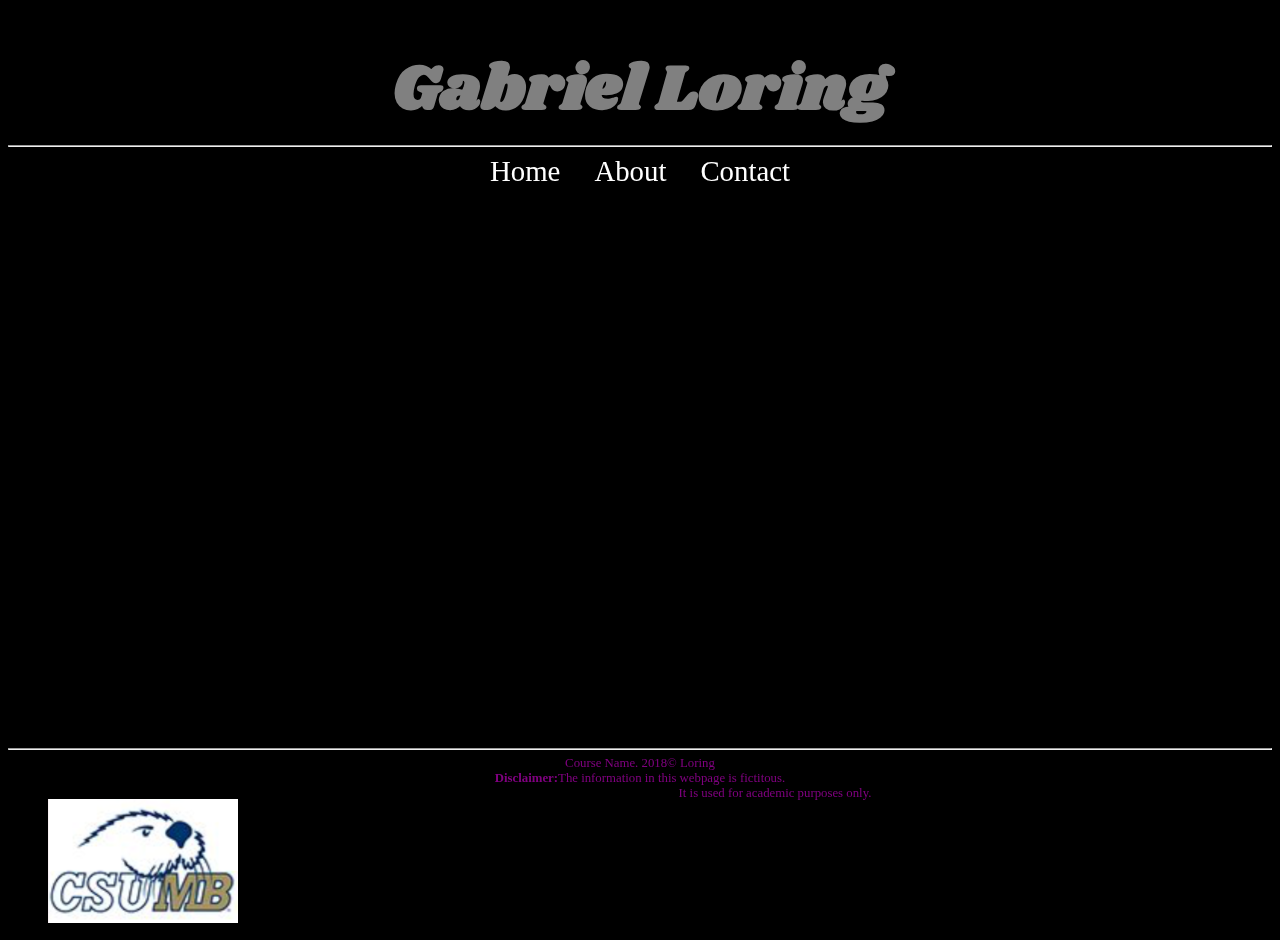
<file: labs/lab1/contact.html>
<!DOCTYPE html>
<html>
    <head>
        <meta charset="utf-8"/>
        <title>Gabriel Loring: Personal Website</title>
        <link href="css/styles.css" rel="stylesheet" type="text/css">
        <link href="https://fonts.googleapis.com/css?family=Shrikhand" rel="stylesheet">
    </head>

    <body>
        <header>
            <h1>
                Gabriel Loring
            </h1>
        </header>

        <hr>
        <nav>
            <a href="index.html">Home</a>
            <a href="about.html">About</a>
            <a href="contact.html">Contact</a>
        </nav>
        <br />
        <br />
        <main>
            <div id="content">
                <iframe src="https://docs.google.com/forms/d/e/1FAIpQLSfT3wKLZVDKoFKKICYmuEmGvw3dh4dhvW0S_f3wCWf8WHnIuQ/viewform?embedded=true" width="700" height="520" frameborder="0" marginheight="0" marginwidth="0">Loading...</iframe>
            </div>
        </main>

    <footer>
        <hr>
        Course Name. 2018&copy; Loring<br />
        <strong>Disclaimer:</strong>The information in this webpage is fictitous.<br />
        It is used for academic purposes only.

        <figure>
            <img 
                id = "logo"
                src="img/logo.png" 
                alt="CSUMB Logo">
        </figure>
    </footer>
    </body>
</html>
</file>
<file: hw/hw1/css/styles.css>
header, nav, footer {
    text-align: center;
    color: green;
}
main {
    text-align: left;
}
body{
    background-color:white;
    color:blue;
}
footer{
    clear:left;
    font-size:0.8em;
    color:green;
}
nav a {
    padding:15px;
    padding-bottom:4px;
    font-size:1.8em;
    text-decoration: none;
    color: green;
}

h1 {
    text-shadow: 2px 2px 5px grey;
}
p {
    border-style: inset;
    border-width: 5px;
    
}

ul{
    text-align: left;
    padding-left: 200px;
}


nav a:hover {
    border-bottom:2px green solid;
    font-size: 2em;
    transition: .9s;
}

figure, div {
    float: left;
}

#me, #welcomeText{
    float:left;
}

h1 {
    font-family: 'Shrikhand', cursive;
    font-size: 4em;
    margin-bottom:0px;
}
</file>
<file: labs/lab1/css/styles.css>
header, nav, footer {
    text-align: center;
}
main {
    text-align: left;
}
body{
    background-color:black;
    color:grey;
}
footer{
    clear:left;
    font-size:0.8em;
    color:purple;
}
nav a {
    padding:15px;
    padding-bottom:4px;
    font-size:1.8em;
    text-decoration: none;
    color: white;
}

table{
    margin: 0px auto;
}

td {
    padding-right:10px;
    font-size: 1.3em;
}

td strong{
    color: orange;
}

#table-header {
    background-color: #351a00;
}

.table-row{
    background-color: #753900;
}

ul{
    text-align: left;
    padding-left: 200px;
}

.hobby {
    color: yellow;
}

nav a:hover {
    border-bottom:2px orange solid;
    font-size: 2em;
    transition: .9s;
}

figure, div {
    float: left;
}

#me, #welcomeText{
    float:left;
}

h1 {
    font-family: 'Shrikhand', cursive;
    font-size: 4em;
    margin-bottom:0px;
}
</file>
<file: labs/lab7/css/styles.css>
#won, #lost {
    display: none;
}

#word, #letters {
    padding: 20px 0px;
}

#man {
    margin: 20px auto;
    width: 600px;
    height: 600px;
    border: solid;
    border-radius: 5px;
    border-width: 1px;
}

#word {
    font-size: 1.8em;
}

.hint {
    font-size: 1.6em !important;
}

.btn {
    padding: 7px 7px !important;
    margin: 0px 2px;
}
</file>
